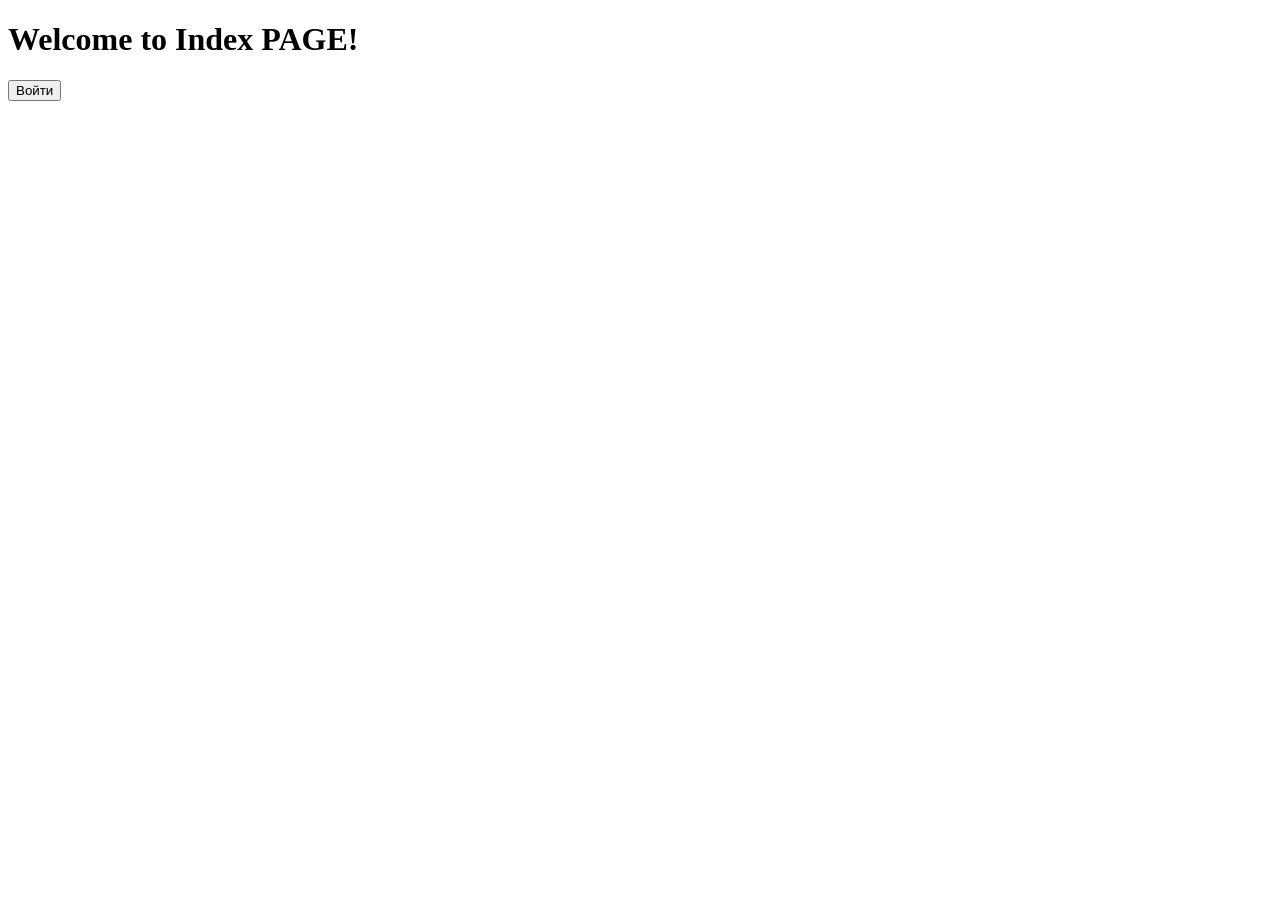
<file: src/main/resources/templates/index.html>
<!DOCTYPE html>
<html xmlns="http://www.w3.org/1999/xhtml" xmlns:th="https://www.thymeleaf.org">
<head>
    <title>Spring Security Example</title>
</head>
<body>

<h1>Welcome to Index PAGE!</h1>
<form th:action="@{/login}">
    <button type="submit">Войти</button>
</form>

</body>
</html>
</file>
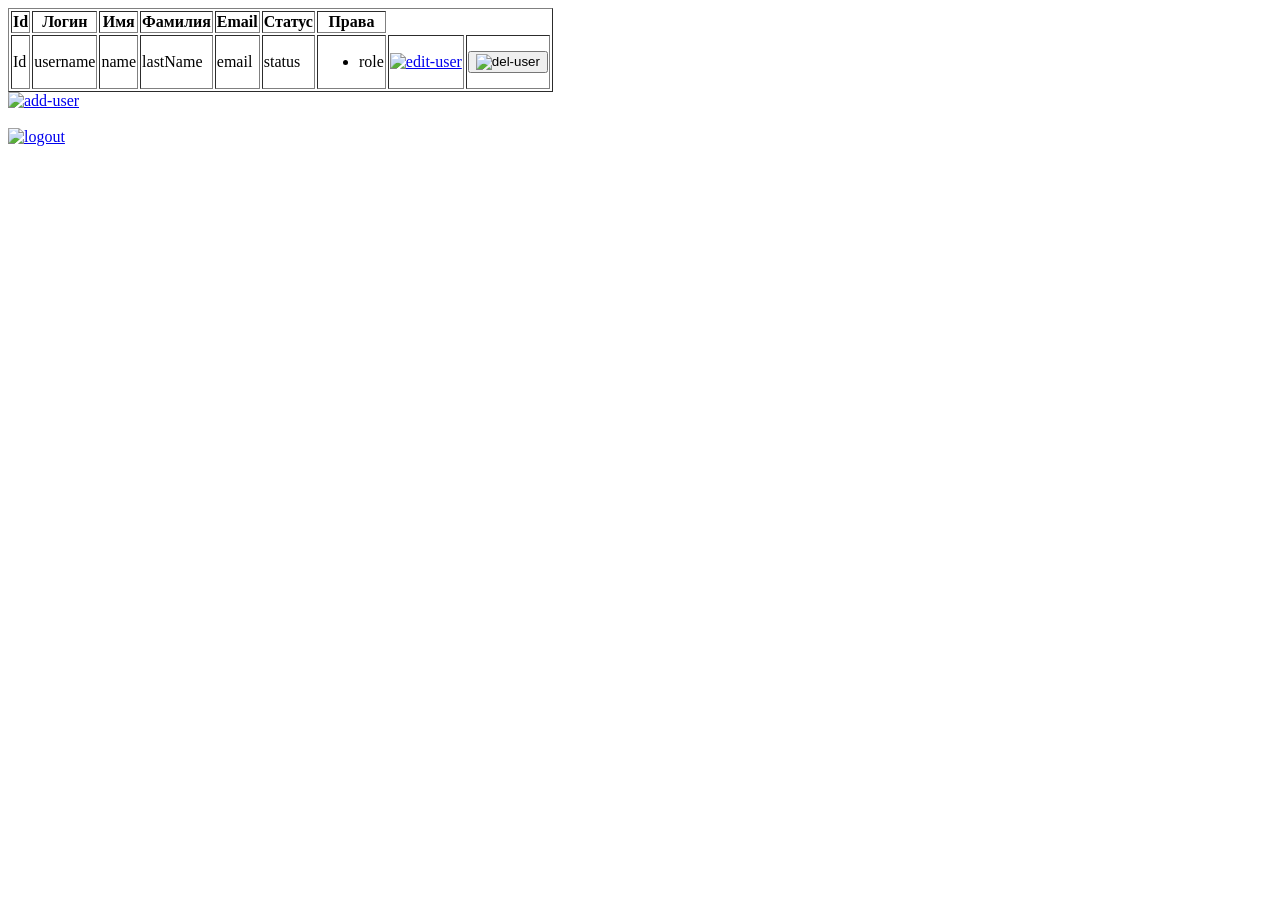
<file: src/main/resources/templates/users.html>
<!DOCTYPE html>
<html lang="en" xmlns:th="http://www.thymeleaf.org">
<head>
    <meta name="viewport" content="width=device-width, initial-scale = 1">
    <meta charset="UTF-8">
    <title>Title</title>
</head>
<body>


<table class="users" border="1">
    <thead>
    <tr>
        <th>Id</th>
        <th>Логин</th>
        <th>Имя</th>
        <th>Фамилия</th>
        <th>Email</th>
        <th>Статус</th>
        <th>Права</th>
    </tr>
    </thead>
    <tbody>
    <tr th:each="user : ${users}">
        <td th:text="${user.id}">Id</td>
        <td th:text="${user.username}">username</td>
        <td th:text="${user.name}">name</td>
        <td th:text="${user.lastName}">lastName</td>
        <td th:text="${user.email}">email</td>
        <td th:text="${user.getStatus()}">status</td>
        <td>
            <ul th:each="role : ${user.getRoles()}">
                <li>
                    <p th:text="${role.getTitle()}">role</p>
                </li>
            </ul>
        </td>
        <td><a th:href="@{/admin/edit(id=${user.id})}" href="add.html">
            <img alt="edit-user" th:src="@{/images/edit.png}"/></a>
        </td>
        <td>
            <form th:action="@{/admin/del/{id}(id=${user.id})}" th:method="delete">
                <button type="submit"><img alt="del-user" th:src="@{/images/del.png}"/></button>
            </form>
        </td>
    </tr>
    </tbody>
</table>
<div>
    <a th:href="@{/admin/user}" href="add.html"><img alt="add-user" th:src="@{/images/add.png}"/></a>
</div>
<br>
<div>
    <a th:href="@{/logout}" href="index.html">
        <img alt="logout" th:src="@{/images/back.png}"/></a>
</div>
</body>
</html>
</file>
